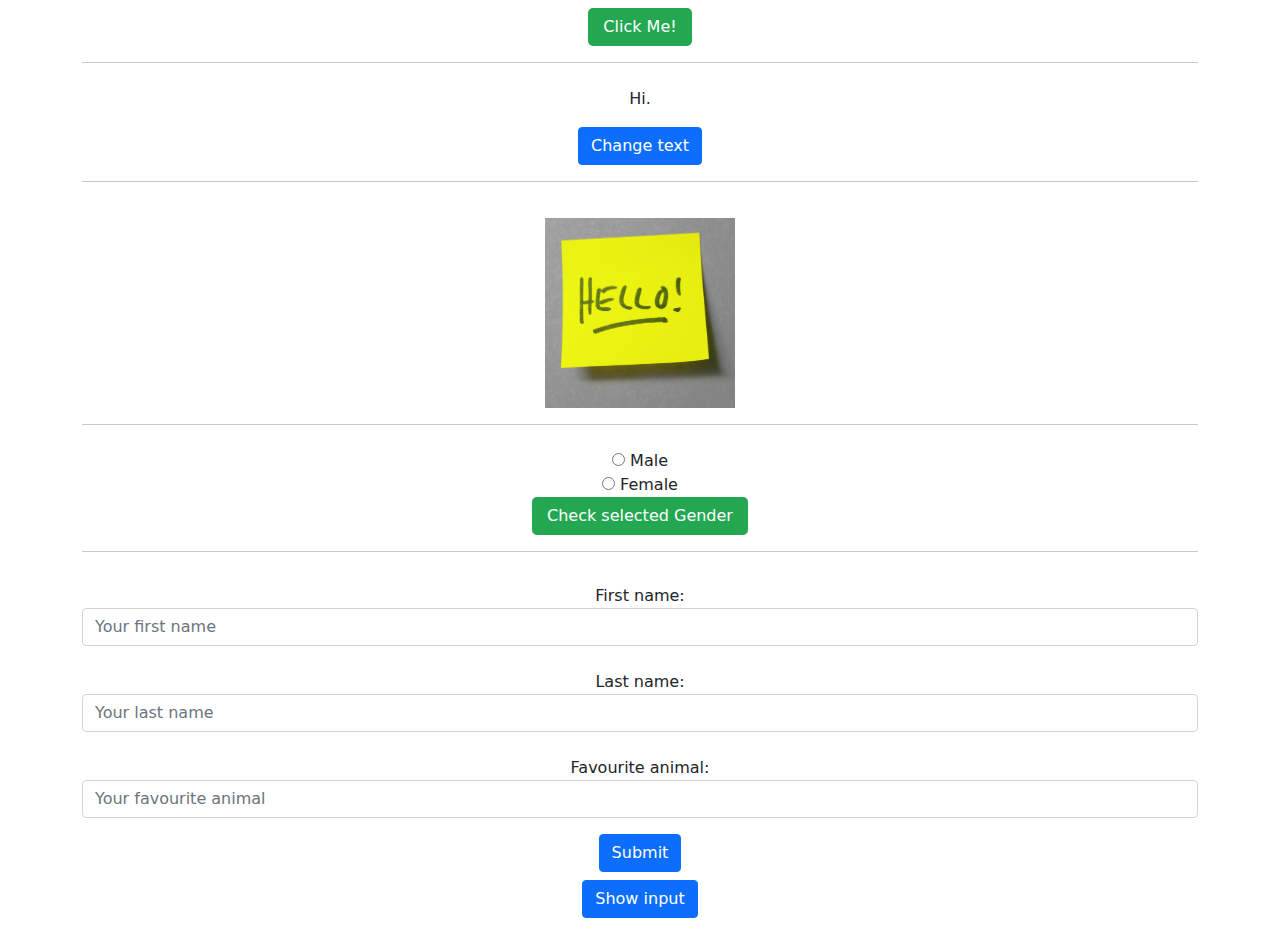
<file: index.html>
<!DOCTYPE html>
<html>
    <head>
        <title>Predavanje 10 Zadatak 1</title>
        <meta charset="utf-8"/>
        <link href="style.css" rel="stylesheet"/>
        <link rel="stylesheet" href="bootstrap-5.0.2-dist/css/bootstrap.min.css">
        <script src="bootstrap-5.0.2-dist/js/bootstrap.bundle.min.js"></script>
    </head>
    <body>
        <div class="container" id="main-container">
            <div class="row">
                <div class="col-12 text-center mt-2">
                    <button class="green-button" onclick="alert('Welcome!')">Click Me!</button>
                    <hr>
                </div>
                <div class="col-12 text-center mt-2 text-change">    
                    <p id="change-text">Hi.</p>
                    <button class="btn btn-primary" onclick="change()">Change text</button>
                    <hr>
                </div>
                <div class="col-12 text-center mt-1">
                    <img class="mt-3" id="hello" onmouseover="replace()" src="img/hello.jpg" alt="hello on yellow paper"/>
                    <hr>
                </div>                              
                <form class="mt-2 col-12 text-center gender-form">
                    <input id="male" type="radio" name="gender"/>
                    <label for="male">Male</label><br>
                    <input id="female" type="radio" name="gender"/>
                    <label for="female">Female</label><br>
                    <input id="button-pol" class="green-button" type="button" value="Check selected Gender" onclick="checkG()"/>
                    <br>
                    <span id="span1"></span>
                    <hr>                     
                </form>                   
                <form role="form" class="mt-2 col-12 text-center" action="newpage.html">
                    <div class="form-group pt-2">
                        <label for="fName">First name:</label>
                        <input id="fName" type="text" name="Name" class="form-control mb-4" placeholder="Your first name"/>
                    </div>
                    <div class="form-group">
                        <label for="lName">Last name:</label>
                        <input id="lName" type="text" name="Last" class="form-control mb-4" placeholder="Your last name"/>
                    </div>
                    <div class="form-group">
                        <label for="animal">Favourite animal:</label>
                        <input id="animal" type="text" name="favAnim" class="form-control" placeholder="Your favourite animal"/>
                    </div>
                    <div class="pb-3">
                        <button class="btn btn-primary mb-2 mt-3" type="submit" onclick="newPage()">Submit</button> <br>  
                        <button type="button" class="btn btn-primary" onclick="showInput()">Show input</button>  
                        <p id="firstName" class="m-0"></p>
                        <p id="lastName" class="m-0"></p>
                        <p id="fAnimal" class="m-0"></p> 
                    </div>                   
                </form>                           
            </div>
        </div>
        <script src="myScript.js"></script>
    </body>
</html>
</file>
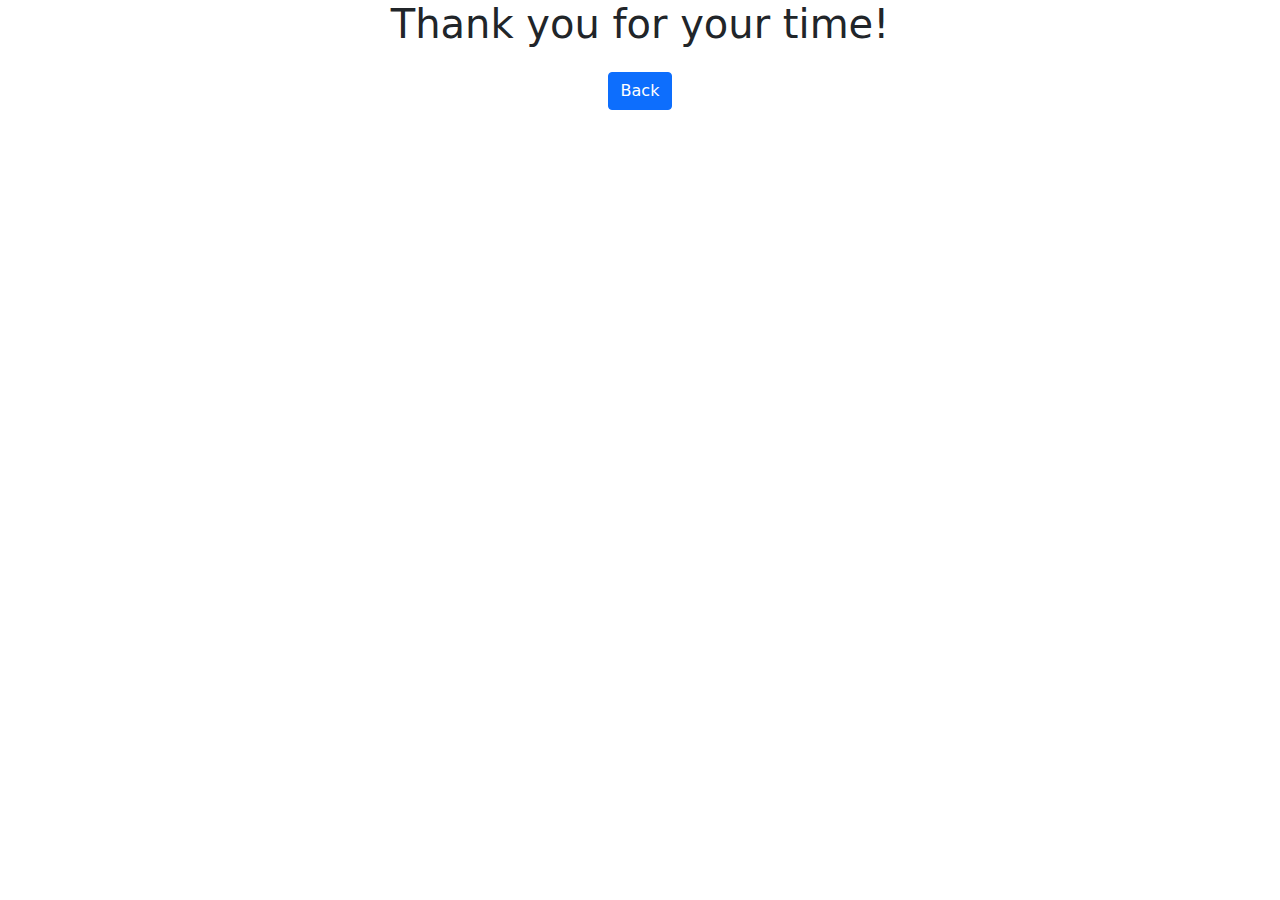
<file: newpage.html>
<!DOCTYPE html>
<html>
    <head>
        <title>New page</title>
        <meta charset="utf-8"/>
        <link href="style.css" rel="stylesheet"/>
        <link rel="stylesheet" href="bootstrap-5.0.2-dist/css/bootstrap.min.css">
        <script src="bootstrap-5.0.2-dist/js/bootstrap.bundle.min.js"></script>
    </head>
    <body class="text-center">
        <h1 class="mb-4">Thank you for your time!</h1>
        <button class="btn btn-primary" onclick="returnPage()">Back</button>
        <script src="myScript.js"></script>
    </body>
</html>
</file>
<file: style.css>
.green-button{
    background-color: rgb(35 168 81);
    color: white;
    padding: 7px 15px;
    border-radius: 5px;
    border:none;
}

.text-change{    
    max-height: 111px;
}

img {
    width: 190px;
    height: 190px;
}

.gender-form {
    max-height: 119px;
}
</file>
